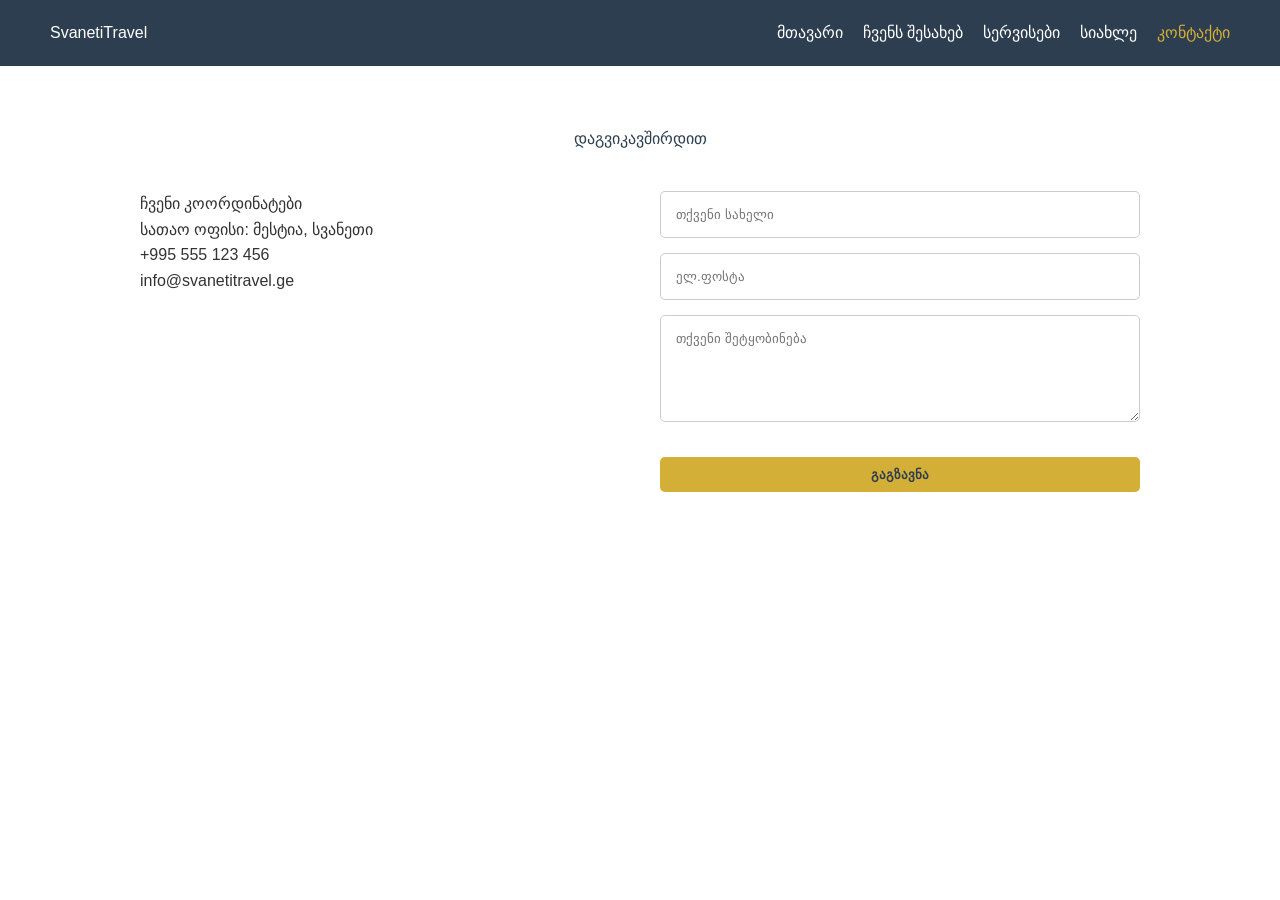
<file: pages/contact.html>
<!doctype html>
<html lang="en">
  <head>
    <meta charset="UTF-8" />
    <meta name="viewport" content="width=device-width, initial-scale=1.0" />
    <title>Document</title>
    <link rel="stylesheet" href="../css/reset.css" />
    <link rel="stylesheet" href="../css/style.css" />
    <link rel="stylesheet" href="../css/media.css" />
  </head>
  <body>
    <!-- სექცია 1: Header / ნავიგაცია -->
    <header class="main-header">
      <div class="logo">SvanetiTravel</div>
      <nav>
        <ul class="nav-links">
          <li><a href="../index.html" class="">მთავარი</a></li>
          <li><a href="../pages/about.html" class="">ჩვენს შესახებ</a></li>
          <li><a href="../pages/services.html">სერვისები</a></li>
          <li><a href="../pages/news.html">სიახლე</a></li>
          <li><a href="#" class="active">კონტაქტი</a></li>
        </ul>
      </nav>
    </header>

    <main class="inner-page">
      <section class="contact-section">
        <h1>დაგვიკავშირდით</h1>
        <div class="contact-container">
          <!-- მარცხენა მხარე: ინფორმაცია -->
          <div class="contact-info">
            <h3>ჩვენი კოორდინატები</h3>
            <p>
              <i class="fas fa-map-marker-alt"></i> სათაო ოფისი: მესტია, სვანეთი
            </p>
            <p><i class="fas fa-phone"></i> +995 555 123 456</p>
            <p><i class="fas fa-envelope"></i> info@svanetitravel.ge</p>
          </div>

          <!-- მარჯვენა მხარე: ფორმა -->
          <form class="contact-form">
            <input
              type="text"
              name="name"
              placeholder="თქვენი სახელი"
              required
            />
            <input type="email" name="email" placeholder="ელ.ფოსტა" required />
            <textarea
              name="message"
              rows="5"
              placeholder="თქვენი შეტყობინება"
              required
            ></textarea>
            <button type="submit" class="btn-primary">გაგზავნა</button>
          </form>
        </div>
      </section>
    </main>
  </body>
</html>
</file>
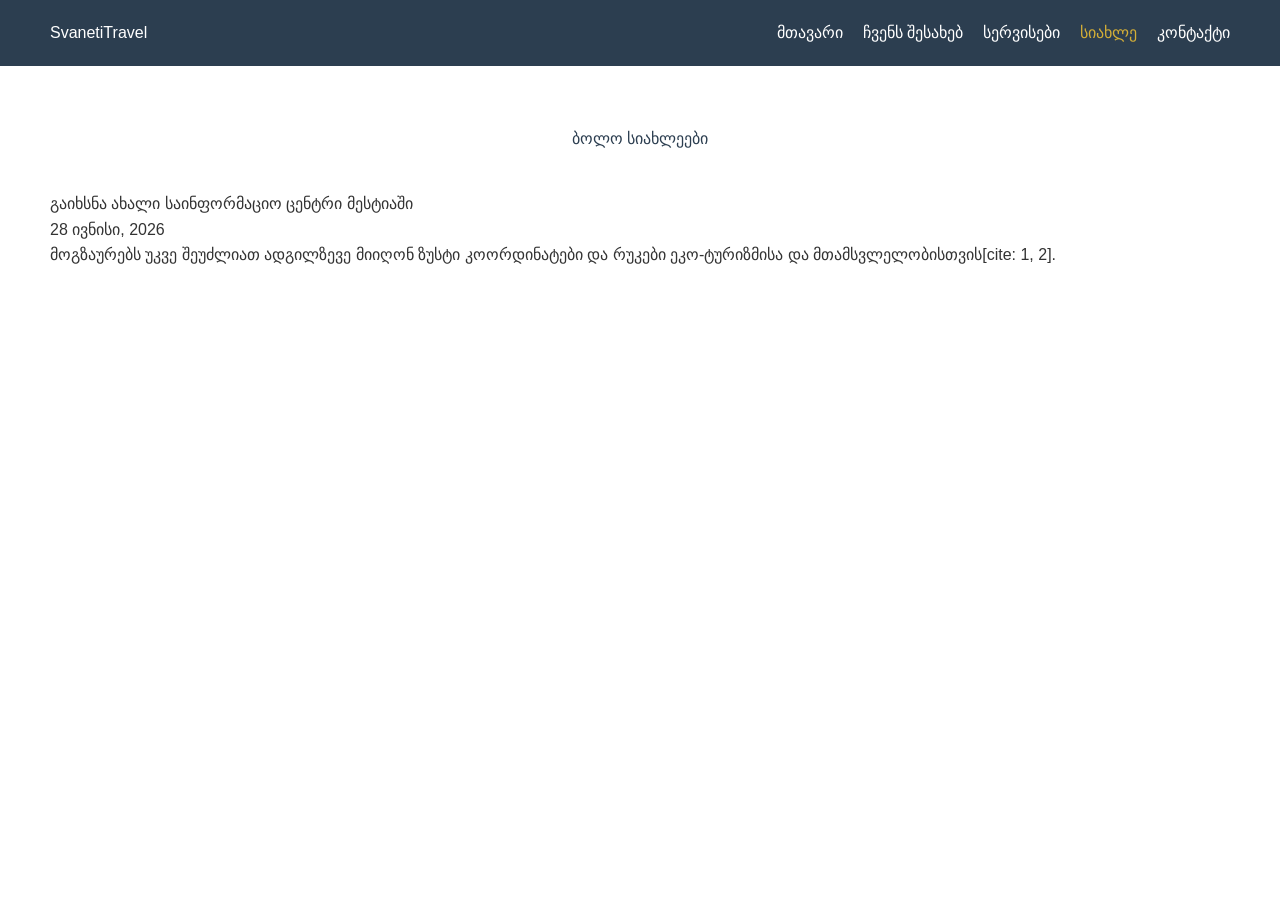
<file: pages/news.html>
<!doctype html>
<html lang="en">
  <head>
    <meta charset="UTF-8" />
    <meta name="viewport" content="width=device-width, initial-scale=1.0" />
    <title>Document</title>
    <link rel="stylesheet" href="../css/reset.css" />
    <link rel="stylesheet" href="../css/style.css" />
    <link rel="stylesheet" href="../css/media.css" />
  </head>

  <!-- სექცია 1: Header / ნავიგაცია -->
  <header class="main-header">
    <div class="logo">SvanetiTravel</div>
    <nav>
      <ul class="nav-links">
        <li><a href="../index.html" class="">მთავარი</a></li>
        <li><a href="../pages/about.html" class="">ჩვენს შესახებ</a></li>
        <li><a href="../pages/services.html">სერვისები</a></li>
        <li><a href="#" class="active">სიახლე</a></li>
        <li><a href="../pages/contact.html">კონტაქტი</a></li>
      </ul>
    </nav>
  </header>

  <body>
    <main class="inner-page">
      <section class="news-section">
        <h1>ბოლო სიახლეები</h1>

        <article class="news-item">
          <h2>გაიხსნა ახალი საინფორმაციო ცენტრი მესტიაში</h2>
          <p class="date">28 ივნისი, 2026</p>
          <p>
            მოგზაურებს უკვე შეუძლიათ ადგილზევე მიიღონ ზუსტი კოორდინატები და
            რუკები ეკო-ტურიზმისა და მთამსვლელობისთვის[cite: 1, 2].
          </p>
        </article>
      </section>
    </main>
  </body>
</html>
</file>
<file: css/style.css>
/* ფერთა ცვლადები (CSS Variables) */
:root {
  --primary-color: #2c3e50; /* მუქი ქვისფერი */
  --accent-color: #d4af37; /* ოქროსფერი აქცენტები */
  --text-color: #333;
  --bg-color: #fff;
}

* {
  margin: 0;
  padding: 0;
  box-sizing: border-box;
}

body {
  font-family: "Arial", sans-serif;
  color: var(--text-color);
  line-height: 1.6;
}

/* ნავიგაცია - Flexbox */
.main-header {
  display: flex;
  justify-content: space-between;
  align-items: center;
  padding: 20px 50px;
  background-color: var(--primary-color);
  color: white;
}

.nav-links {
  list-style: none;
  display: flex;
  gap: 20px;
}

.nav-links a {
  color: white;
  text-decoration: none;
  transition: color 0.3s ease; /* ანიმაცია (Transition) */
}

/* Pseudo-class Hover */
.nav-links a:hover,
.nav-links a.active {
  color: var(--accent-color);
}

/* Hero Section */
.hero {
  height: 80vh;
  background-color: #555; /* აქ ფონური ფოტო ჩასვი */
  display: flex;
  justify-content: center;
  align-items: center;
  text-align: center;
  color: white;
}

.btn-primary {
  display: inline-block;
  padding: 10px 20px;
  background-color: var(--accent-color);
  color: var(--primary-color);
  text-decoration: none;
  margin-top: 20px;
  font-weight: bold;
  border-radius: 5px;
  transition:
    transform 0.3s,
    background-color 0.3s;
}

.btn-primary:hover {
  background-color: #b8972e;
  transform: scale(1.05); /* Hover Effect ანიმაცია */
}

/* სერვისების Grid განლაგება */
.services-routes {
  padding: 50px;
  text-align: center;
}

.cards-grid {
  display: grid;
  grid-template-columns: repeat(
    auto-fit,
    minmax(300px, 1fr)
  ); /* მოქნილი ბადე CSS Grid-ით */
  gap: 30px;
  margin-top: 30px;
}

.route-card {
  border: 1px solid #ddd;
  border-radius: 8px;
  overflow: hidden;
  transition: box-shadow 0.3s ease;
}

/* Pseudo-class Hover ქარდებზე */
.route-card:hover {
  box-shadow: 0 10px 20px rgba(0, 0, 0, 0.1);
}

.card-info {
  padding: 20px;
}

/* ფუტერი */
.main-footer {
  background-color: var(--primary-color);
  color: white;
  text-align: center;
  padding: 30px;
}

.social-icons a {
  color: var(--accent-color);
  margin: 0 10px;
  font-size: 1.5rem;
  transition: color 0.3s;
}

.social-icons a:hover {
  color: white;
}

/* დანარჩენი გვერდებისთვის */

/* შიდა გვერდების ძირითადი სტილი */
.inner-page {
  padding: 60px 50px;
  min-height: 70vh;
}

.inner-page h1 {
  text-align: center;
  color: var(--primary-color);
  margin-bottom: 40px;
  position: relative;
}

/* კონტაქტის გვერდის განლაგება (Flexbox) */
.contact-container {
  display: flex;
  justify-content: space-between;
  gap: 40px;
  max-width: 1000px;
  margin: 0 auto;
}

.contact-info,
.contact-form {
  flex: 1; /* ორივე იკავებს თანაბარ ადგილს */
}

/* ფორმის სტილიზაცია (ფსევდო-კლასების გამოყენებით) */
.contact-form {
  display: flex;
  flex-direction: column;
  gap: 15px;
}

.contact-form input,
.contact-form textarea {
  width: 100%;
  padding: 15px;
  border: 1px solid #ccc;
  border-radius: 5px;
  font-family: inherit;
  transition: border-color 0.3s;
}

/* ფსევდო კლასი :focus */
.contact-form input:focus,
.contact-form textarea:focus {
  outline: none;
  border-color: var(--accent-color);
  box-shadow: 0 0 5px rgba(212, 175, 55, 0.5);
}

.contact-form button {
  cursor: pointer;
  border: none;
}
</file>
<file: css/media.css>
/* Responsive მობილურისთვის */
@media (max-width: 768px) {
  .main-header {
    flex-direction: column;
    padding: 20px;
  }
  .nav-links {
    margin-top: 15px;
    flex-direction: column;
    align-items: center;
  }
}
</file>
